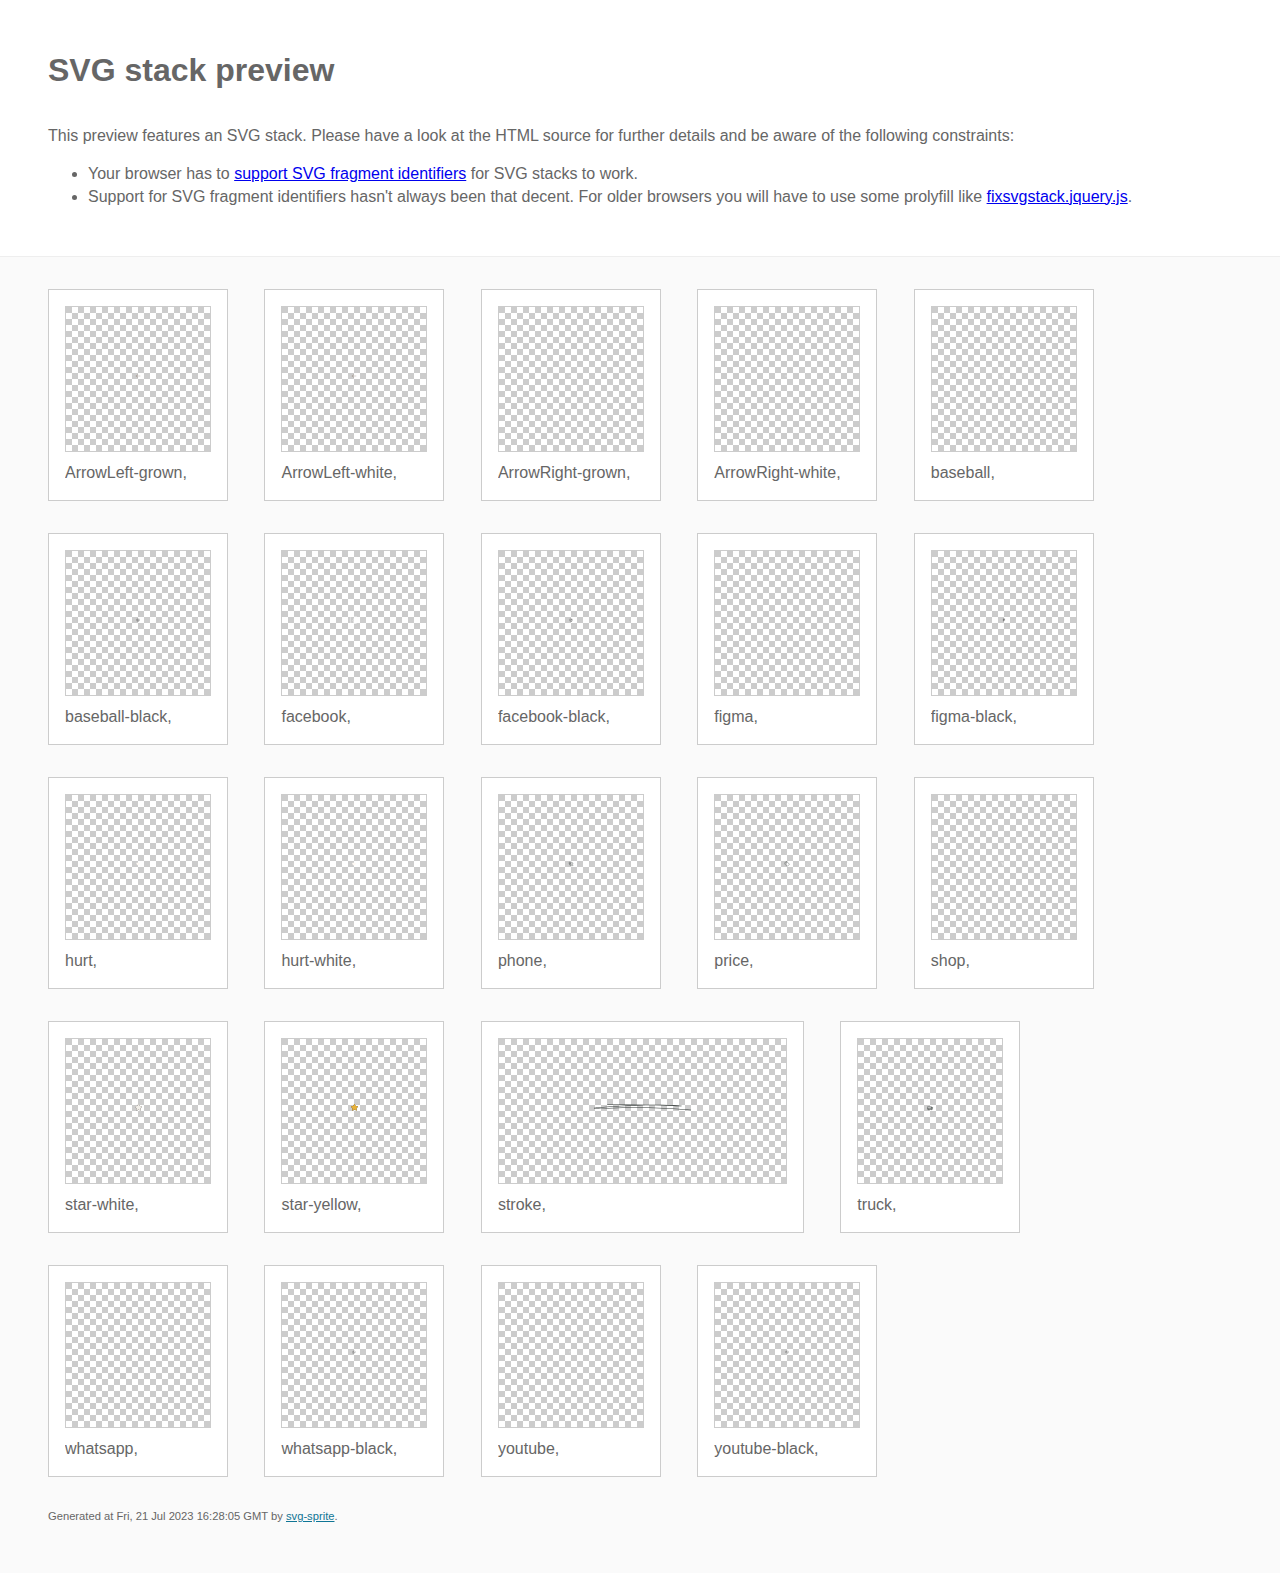
<file: img/stack/sprite.stack.html>
<!doctype html>
<html lang="en">
    <head>
        <meta charset="utf-8">
        <title>SVG stack preview | svg-sprite</title>
        <style>
            body {
                padding: 0;
                margin: 0;
                color: #666;
                background: #fafafa;
                font-family: Arial, Helvetica, sans-serif;
                font-size: 1em;
                line-height: 1.4;
            }

            header {
                display: block;
                padding: 3em 3em 2em;
                background-color: #fff;
            }

            header p {
                margin: 2em 0 0;
            }

            section {
                border-top: 1px solid #eee;
                padding: 2em 3em 0;
            }

            section ul {
                margin: 0;
                padding: 0;
            }

            section li {
                display: inline-block;
                background-color: #fff;
                position: relative;
                margin: 0 2em 2em 0;
                vertical-align: top;
                border: 1px solid #ccc;
                padding: 1em 1em 3em;
                cursor: default;
            }

            .icon-box {
                margin: 0;
                width: 144px;
                height: 144px;
                position: relative;
                background: #ccc url("data:image/svg+xml,%3Csvg xmlns='http://www.w3.org/2000/svg' width='12' height='12'%3E%3Cpath fill='%23fff' d='M6 0h6v6H6zM0 6h6v6H0z'/%3E%3C/svg%3E") top left repeat;
                border: 1px solid #ccc;
                display: table-cell;
                vertical-align: middle;
                text-align: center;
            }

            .icon {
                display: inline-block;
            }

            h1 {
                margin-top: 0;
            }

            h2 {
                margin: 0;
                padding: 0;
                font-size: 1em;
                font-weight: 400;
                white-space: nowrap;
                overflow: hidden;
                text-overflow: ellipsis;
                position: absolute;
                left: 1em;
                right: 1em;
                bottom: 1em;
            }

            footer {
                display: block;
                margin: 0;
                padding: 0 3em 3em;
            }

            footer p {
                margin: 0;
                font-size: .7em;
            }

            footer a {
                color: #0f7595;
                margin-left: 0;
            }
        </style>

<!--
Sprite shape dimensions
====================================================================================================
You will need to set the sprite shape dimensions via CSS when you use them as stack SVGs, otherwise
they would become a huge 100% in size. You may use the following dimension classes for doing so.
They might well be outsourced to an external stylesheet of course.
-->

<style>
 .svg-ArrowLeft-grown-dims { width: 32px; height: 32px; }
 .svg-ArrowLeft-white-dims { width: 32px; height: 32px; }
 .svg-ArrowRight-grown-dims { width: 32px; height: 32px; }
 .svg-ArrowRight-white-dims { width: 32px; height: 32px; }
 .svg-baseball-dims { width: 20px; height: 20px; }
 .svg-baseball-black-dims { width: 20px; height: 20px; }
 .svg-facebook-dims { width: 50px; height: 50px; }
 .svg-facebook-black-dims { width: 20px; height: 20px; }
 .svg-figma-dims { width: 20px; height: 20px; }
 .svg-figma-black-dims { width: 20px; height: 20px; }
 .svg-hurt-dims { width: 22px; height: 22px; }
 .svg-hurt-white-dims { width: 20px; height: 18px; }
 .svg-phone-dims { width: 32px; height: 32px; }
 .svg-price-dims { width: 32px; height: 32px; }
 .svg-shop-dims { width: 25px; height: 24px; }
 .svg-star-white-dims { width: 47px; height: 45px; }
 .svg-star-yellow-dims { width: 47px; height: 45px; }
 .svg-stroke-dims { width: 287px; height: 17px; }
 .svg-truck-dims { width: 32px; height: 32px; }
 .svg-whatsapp-dims { width: 20px; height: 20px; }
 .svg-whatsapp-black-dims { width: 20px; height: 20px; }
 .svg-youtube-dims { width: 20px; height: 20px; }
 .svg-youtube-black-dims { width: 20px; height: 20px; }
</style>

<!--
====================================================================================================
-->

    </head>
    <body>
        <header>
            <h1>SVG stack preview</h1>
            <p>This preview features an SVG stack. Please have a look at the HTML source for further details and be aware of the following constraints:</p>
            <ul>
                <li>Your browser has to <a href="https://caniuse.com/svg-fragment" target="_blank" rel="noopener noreferrer">support SVG fragment identifiers</a> for SVG stacks to work.</li>
                <li>Support for SVG fragment identifiers hasn't always been that decent. For older browsers you will have to use some prolyfill like <a href="https://github.com/preciousforever/SVG-Stacker/blob/master/fixsvgstack.jquery.js" target="_blank" rel="noopener noreferrer">fixsvgstack.jquery.js</a>.</li>
            </ul>
        </header>
        <section>

<!--
SVG stack
====================================================================================================
These SVG images make use of fragment identifiers (IDs) to reference certain portions of the
external sprite. By default, all shapes inside the sprite are hidden by CSS. The `:target` pseudo
selector is used to show the very shape that is referenced by the fragment identifier.
-->

            <ul>

             <li title="ArrowLeft-grown">
                    <div class="icon-box">
                        <img src="../icons/icons.svg#ArrowLeft-grown" class="svg-ArrowLeft-grown-dims" alt="ArrowLeft-grown">
                    </div>
                    <h2>ArrowLeft-grown, </h2>
                </li>
             <li title="ArrowLeft-white">
                    <div class="icon-box">
                        <img src="../icons/icons.svg#ArrowLeft-white" class="svg-ArrowLeft-white-dims" alt="ArrowLeft-white">
                    </div>
                    <h2>ArrowLeft-white, </h2>
                </li>
             <li title="ArrowRight-grown">
                    <div class="icon-box">
                        <img src="../icons/icons.svg#ArrowRight-grown" class="svg-ArrowRight-grown-dims" alt="ArrowRight-grown">
                    </div>
                    <h2>ArrowRight-grown, </h2>
                </li>
             <li title="ArrowRight-white">
                    <div class="icon-box">
                        <img src="../icons/icons.svg#ArrowRight-white" class="svg-ArrowRight-white-dims" alt="ArrowRight-white">
                    </div>
                    <h2>ArrowRight-white, </h2>
                </li>
             <li title="baseball">
                    <div class="icon-box">
                        <img src="../icons/icons.svg#baseball" class="svg-baseball-dims" alt="baseball">
                    </div>
                    <h2>baseball, </h2>
                </li>
             <li title="baseball-black">
                    <div class="icon-box">
                        <img src="../icons/icons.svg#baseball-black" class="svg-baseball-black-dims" alt="baseball-black">
                    </div>
                    <h2>baseball-black, </h2>
                </li>
             <li title="facebook">
                    <div class="icon-box">
                        <img src="../icons/icons.svg#facebook" class="svg-facebook-dims" alt="facebook">
                    </div>
                    <h2>facebook, </h2>
                </li>
             <li title="facebook-black">
                    <div class="icon-box">
                        <img src="../icons/icons.svg#facebook-black" class="svg-facebook-black-dims" alt="facebook-black">
                    </div>
                    <h2>facebook-black, </h2>
                </li>
             <li title="figma">
                    <div class="icon-box">
                        <img src="../icons/icons.svg#figma" class="svg-figma-dims" alt="figma">
                    </div>
                    <h2>figma, </h2>
                </li>
             <li title="figma-black">
                    <div class="icon-box">
                        <img src="../icons/icons.svg#figma-black" class="svg-figma-black-dims" alt="figma-black">
                    </div>
                    <h2>figma-black, </h2>
                </li>
             <li title="hurt">
                    <div class="icon-box">
                        <img src="../icons/icons.svg#hurt" class="svg-hurt-dims" alt="hurt">
                    </div>
                    <h2>hurt, </h2>
                </li>
             <li title="hurt-white">
                    <div class="icon-box">
                        <img src="../icons/icons.svg#hurt-white" class="svg-hurt-white-dims" alt="hurt-white">
                    </div>
                    <h2>hurt-white, </h2>
                </li>
             <li title="phone">
                    <div class="icon-box">
                        <img src="../icons/icons.svg#phone" class="svg-phone-dims" alt="phone">
                    </div>
                    <h2>phone, </h2>
                </li>
             <li title="price">
                    <div class="icon-box">
                        <img src="../icons/icons.svg#price" class="svg-price-dims" alt="price">
                    </div>
                    <h2>price, </h2>
                </li>
             <li title="shop">
                    <div class="icon-box">
                        <img src="../icons/icons.svg#shop" class="svg-shop-dims" alt="shop">
                    </div>
                    <h2>shop, </h2>
                </li>
             <li title="star-white">
                    <div class="icon-box">
                        <img src="../icons/icons.svg#star-white" class="svg-star-white-dims" alt="star-white">
                    </div>
                    <h2>star-white, </h2>
                </li>
             <li title="star-yellow">
                    <div class="icon-box">
                        <img src="../icons/icons.svg#star-yellow" class="svg-star-yellow-dims" alt="star-yellow">
                    </div>
                    <h2>star-yellow, </h2>
                </li>
             <li title="stroke">
                    <div class="icon-box">
                        <img src="../icons/icons.svg#stroke" class="svg-stroke-dims" alt="stroke">
                    </div>
                    <h2>stroke, </h2>
                </li>
             <li title="truck">
                    <div class="icon-box">
                        <img src="../icons/icons.svg#truck" class="svg-truck-dims" alt="truck">
                    </div>
                    <h2>truck, </h2>
                </li>
             <li title="whatsapp">
                    <div class="icon-box">
                        <img src="../icons/icons.svg#whatsapp" class="svg-whatsapp-dims" alt="whatsapp">
                    </div>
                    <h2>whatsapp, </h2>
                </li>
             <li title="whatsapp-black">
                    <div class="icon-box">
                        <img src="../icons/icons.svg#whatsapp-black" class="svg-whatsapp-black-dims" alt="whatsapp-black">
                    </div>
                    <h2>whatsapp-black, </h2>
                </li>
             <li title="youtube">
                    <div class="icon-box">
                        <img src="../icons/icons.svg#youtube" class="svg-youtube-dims" alt="youtube">
                    </div>
                    <h2>youtube, </h2>
                </li>
             <li title="youtube-black">
                    <div class="icon-box">
                        <img src="../icons/icons.svg#youtube-black" class="svg-youtube-black-dims" alt="youtube-black">
                    </div>
                    <h2>youtube-black, </h2>
                </li>
         </ul>

<!--
====================================================================================================
-->

        </section>
        <footer>
            <p>Generated at Fri, 21 Jul 2023 16:28:05 GMT by <a href="https://github.com/svg-sprite/svg-sprite" target="_blank" rel="noopener noreferrer">svg-sprite</a>.</p>
        </footer>
    </body>
</html>
</file>
